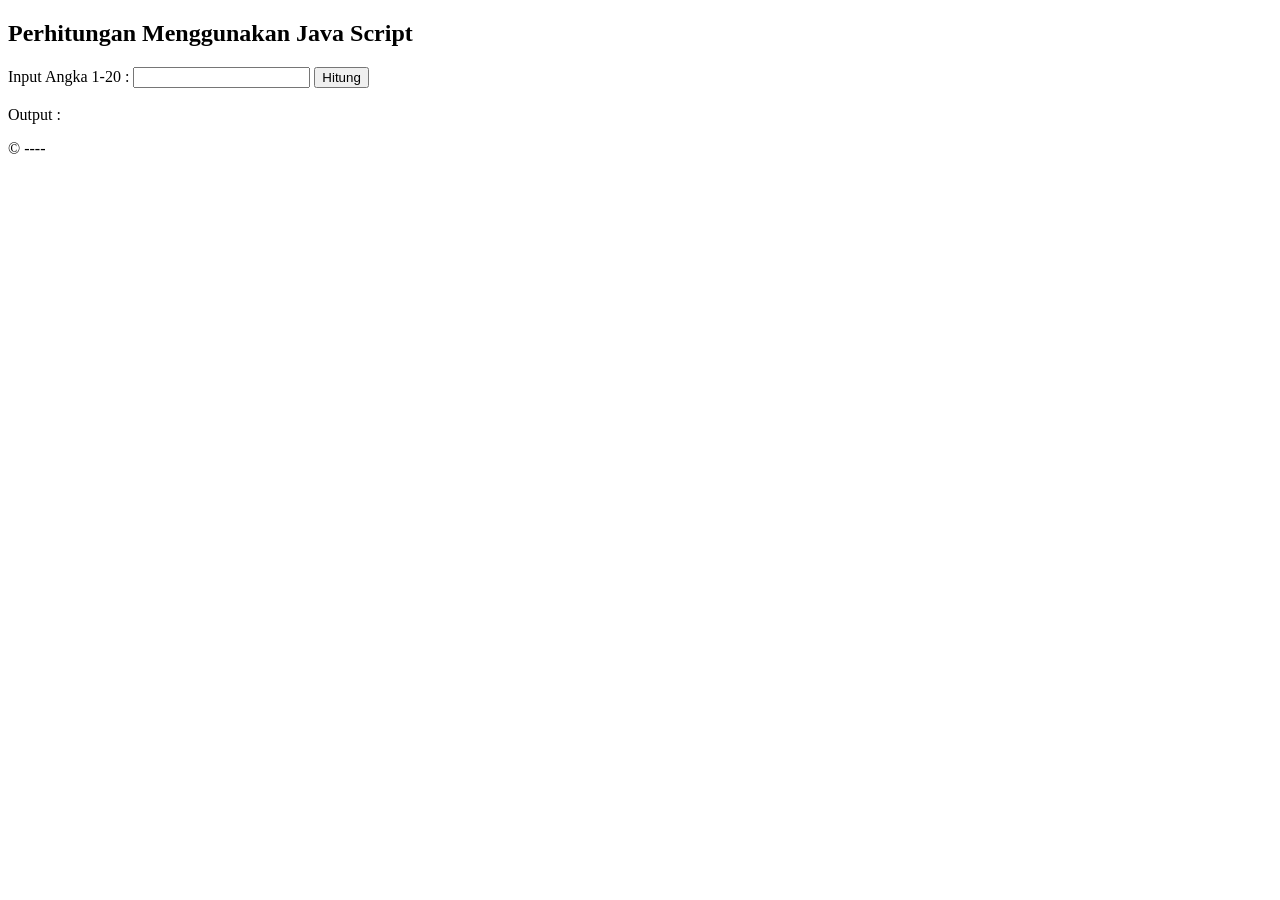
<file: index.html>
<!DOCTYPE html>
<html>
  <head>
    <meta charset="utf-8" />
    <meta name="viewport" content="width=device-width, initial-scale=1" />
    <title>Tugas4-No1-119140198</title>
  </head>
  <body>
    <h2>Perhitungan Menggunakan Java Script</h2>
    <label for="hitung">Input Angka 1-20 : </label>
    <input id="hitung" type="text" name="x" />
    <button onclick="hitung()">Hitung</button>
    <br /><br />
    <label>Output : </label>
    <p id="hasil"></p>
    <footer>&copy; ----</footer>

    <script type="text/javascript">
      function hitung() {
        let x = document.getElementById("hitung").value;
        if (x <= 0 || x >= 21) {
          document.getElementById("hasil").innerHTML =
            "Input angka antara 1 sampai 20!";
        } else if (x % 2 == 1) {
          hasil = "";
          nul = 0;
          init = 1;
          a = 0;
          while (nul <= x * 10) {
            hasil = hasil + nul + " ";
            a = init + nul;
            nul = init;
            init = a;
          }
          document.getElementById("hasil").innerHTML = hasil;
        } else {
          b = 1;
          hasil = "";
          for (let i = 1; i <= x / 2; i++) {
            b *= i;
            if (i != x / 2) {
              hasil = hasil + i + "x";
            } else {
              hasil = hasil + i + "=";
            }
          }
          document.getElementById("hasil").innerHTML = hasil + b;
        }
      }
    </script>
  </body>
</html>
</file>
